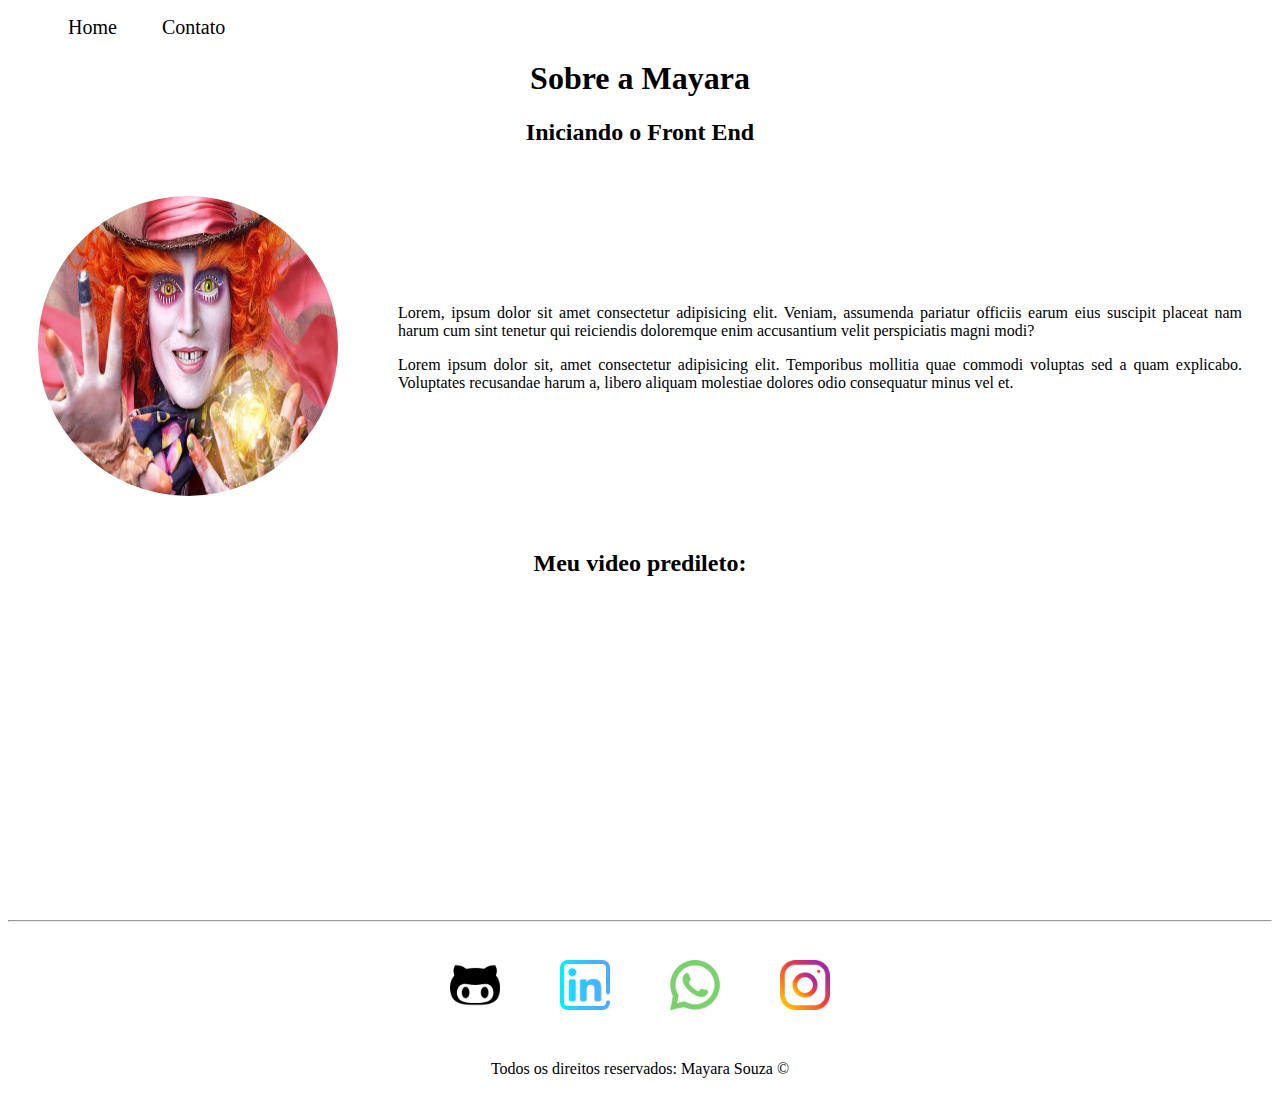
<file: videoCode/index.html>
<!DOCTYPE html>
<html lang="pt-br">

<head>
    <meta charset="UTF-8">
    <meta name="viewport" content="width=device-width, initial-scale=1.0">
    <title>Meu Perfil</title>
    <link rel="stylesheet" href="assets/css/styles.css">
</head>

<body>
    <ul id="menu">
        <li>
            <a href="index.html">  Home </a>
        </li>
        <li>
            <a href="contato.html">  Contato </a>
        </li>
    </ul>

    <h1 class="center">Sobre a Mayara</h1>
    <h2 class="center">Iniciando o Front End</h2>


    <div class="container">

        <div>
            <img class="br-50 wh-300 p-30" src="assets/img/chapeleiro.jpg" alt="Foto do criador do conteudo">
        </div>
        
        <div class="p-30">
            <p class="justify">
                Lorem, ipsum dolor sit amet consectetur adipisicing elit. Veniam, assumenda pariatur officiis earum eius suscipit placeat nam harum cum sint tenetur qui reiciendis doloremque enim accusantium velit perspiciatis magni modi?
            </p>
        
            <p class="justify">
                Lorem ipsum dolor sit, amet consectetur adipisicing elit. Temporibus mollitia quae commodi voluptas sed a quam explicabo. Voluptates recusandae harum a, libero aliquam molestiae dolores odio consequatur minus vel et.
            </p>
        </div>
        
       
    </div>
    

    <h2 class="center">Meu video predileto:</h2>

<div class="container mb-50">
    <iframe 
    width="560" 
    height="315" 
    src="https://www.youtube.com/embed/59IrrhKRQbI" 
    title="YouTube video player" 
    frameborder="0" 
    allow="accelerometer; autoplay; clipboard-write; encrypted-media; gyroscope; picture-in-picture; web-share" 
    allowfullscreen
    ></iframe>    
</div>
    
<hr>
<footer>

    <div class="container">

        <a href="https://github.com/Maysouzac" target="_blank">
            <img class="tm-social p-30" src="assets/img/github.png" alt="Logo GitHub"> </a>

        <a href="https://www.linkedin.com/in/mayarasouzacosta/" target="_blank">
            <img class="tm-social p-30" src="assets/img/linkedin.png" alt="Logo Linkedin"> </a>

        <a href="https://api.whatsapp.com/send?phone=5511954795878" target="_blank">
            <img class="tm-social p-30" src="assets/img/whatsapp.png" alt="Logo whatsapp"></a>

            <a href="https://www.instagram.com/" target="_blank">
                <img class="tm-social p-30" src="assets/img/instagram.png" alt="Logo do instagram">
            </a>
    </div>

    <p class="center">
        Todos os direitos reservados: Mayara Souza &copy
    </p>

</footer>


</body>
</html>
</file>
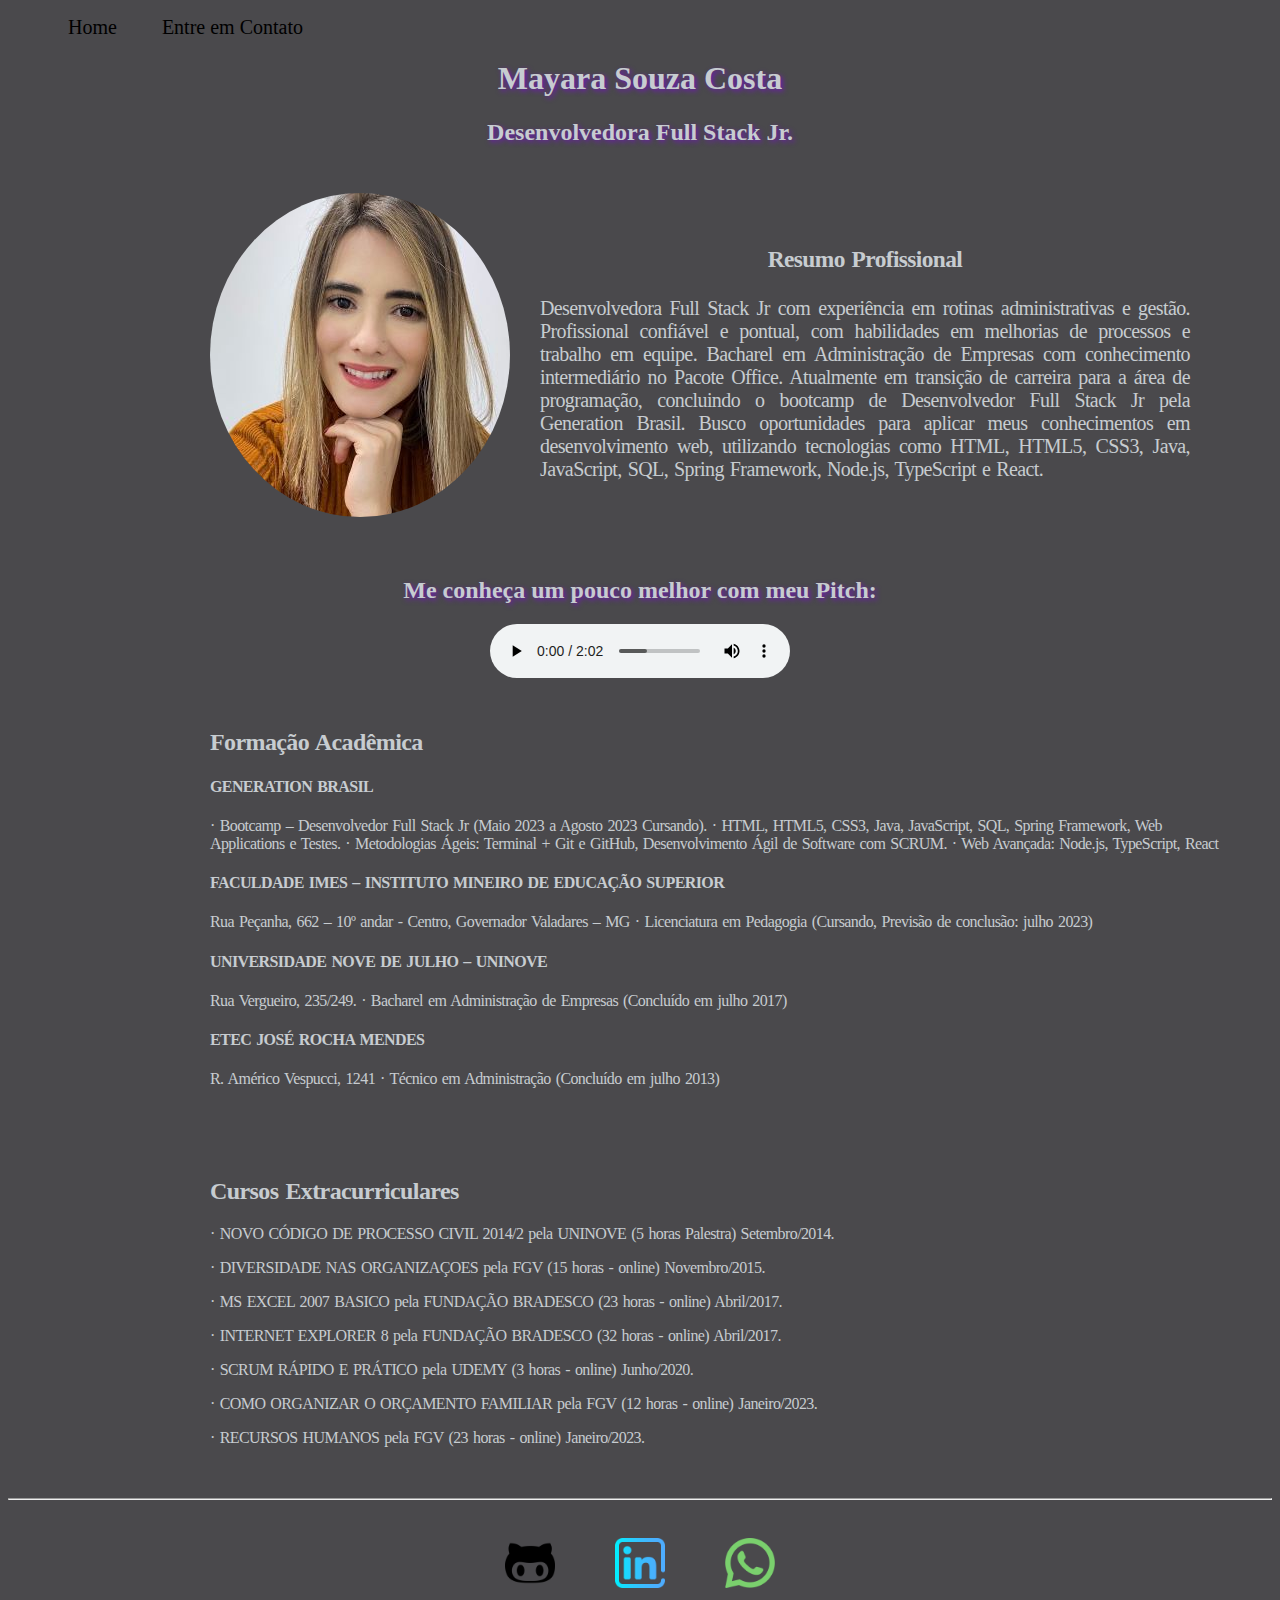
<file: curriculoMayara/curriculo.html>
<!DOCTYPE html>
<html lang="pt-br">

<head>
    <meta charset="UTF-8">
    <meta name="viewport" content="width=device-width, initial-scale=1.0">
    <title>Currículo</title>
    <link rel="stylesheet" href="assets/img/css/styles.css">
    <style>
        
        body {
           background-color: #030105b7;
        
         }
 
       
         </style>
</head>

<body>

    <ul id="menu">
        <li>
            <a href="curriculo.html">  Home </a>
        </li>
        <li>
            <a href="contato.html">  Entre em Contato </a>
        </li>
    </ul>

    <h1 class="center sombreado"> Mayara Souza Costa</h1>
    <h2 class="center sombreado">Desenvolvedora Full Stack Jr.</h2>


    <div class="container resumo">

        <div>
            <img class="br-50" src="assets/img/May1.jpg" alt=""Foto do criador do conteudo">
        </div>


        <div class="p-30">

            <h3 class="center">Resumo Profissional</h3>

            <p class="justify">
                Desenvolvedora Full Stack Jr com experiência em rotinas administrativas e gestão. Profissional confiável e pontual, com habilidades em melhorias de processos e trabalho em equipe. Bacharel em Administração de Empresas com conhecimento intermediário no Pacote Office. Atualmente em transição de carreira para a área de programação, concluindo o bootcamp de Desenvolvedor Full Stack Jr pela Generation Brasil. Busco oportunidades para aplicar meus conhecimentos em desenvolvimento web, utilizando tecnologias como HTML, HTML5, CSS3, Java, JavaScript, SQL, Spring Framework, Node.js, TypeScript e React.
            </p>
        </div>
    </div>
    

    <div class="center sombreado" >
        <h2>Me conheça um pouco melhor com meu Pitch:</h2>
        <audio controls>
            <source src="assets/img/pitch.mp3" type="audio/mpeg">
            Audio do criador do curriculo online.
        </audio>
    </div>
   

    <div class="formacao">
        <h2>Formação Acadêmica</h2> 
        

        <h4>GENERATION BRASIL</h4>
        <p>
            ·	Bootcamp – Desenvolvedor Full Stack Jr (Maio 2023 a Agosto 2023 Cursando).
            ·	HTML, HTML5, CSS3, Java, JavaScript, SQL, Spring Framework, Web Applications e Testes.
            ·	Metodologias Ágeis: Terminal + Git e GitHub, Desenvolvimento Ágil de Software com SCRUM.
            ·	Web Avançada: Node.js, TypeScript, React
        </p>

        <h4>FACULDADE IMES – INSTITUTO MINEIRO DE EDUCAÇÃO SUPERIOR</h4>
        <p>
        Rua Peçanha, 662 – 10º andar - Centro, Governador Valadares – MG
        ·	Licenciatura em Pedagogia (Cursando, Previsão de conclusão: julho 2023)   
        </p>
    
        <h4>UNIVERSIDADE NOVE DE JULHO – UNINOVE</h4>
        <p>
        Rua Vergueiro, 235/249.
        ·	Bacharel em Administração de Empresas (Concluído em julho 2017)
        </p>
    
        <h4>ETEC JOSÉ ROCHA MENDES</h4>
        <p>
        R. Américo Vespucci, 1241
        · Técnico em Administração (Concluído em julho 2013)
        </p>  
    
    </div>
    
    <div class="formacao">
    <h2>Cursos Extracurriculares</h2>
    <p>·	NOVO CÓDIGO DE PROCESSO CIVIL 2014/2 pela UNINOVE (5 horas Palestra) Setembro/2014.</p>
    <p>·	DIVERSIDADE NAS ORGANIZAÇOES pela FGV (15 horas - online) Novembro/2015.</p>
    <p>·	MS EXCEL 2007 BASICO pela FUNDAÇÃO BRADESCO (23 horas - online) Abril/2017.</p>
    <p>·	INTERNET EXPLORER 8 pela FUNDAÇÃO BRADESCO (32 horas - online) Abril/2017.</p>
    <p>·	SCRUM RÁPIDO E PRÁTICO pela UDEMY (3 horas - online) Junho/2020.</p>
    <p>·	COMO ORGANIZAR O ORÇAMENTO FAMILIAR pela FGV (12 horas - online) Janeiro/2023.</p>
    <p>·	RECURSOS HUMANOS pela FGV (23 horas - online) Janeiro/2023.</p>
    </div>

    </div>

    <hr>
    <footer>

        <div class="container">

            <a href="https://github.com/Maysouzac" target="_blank">
                <img class="tm-social p-30" src="assets/img/github.png" alt="Logo GitHub"> </a>

            <a href="https://www.linkedin.com/in/mayarasouzacosta/" target="_blank">
                <img class="tm-social p-30" src="assets/img/linkedin.png" alt="Logo Linkedin"> </a>

            <a href="https://api.whatsapp.com/send?phone=5511954795878" target="_blank">
                <img class="tm-social p-30" src="assets/img/whatsapp.png" alt="Logo whatsapp"></a>
        </div>
    </footer>
    

</body>
</html>
</file>
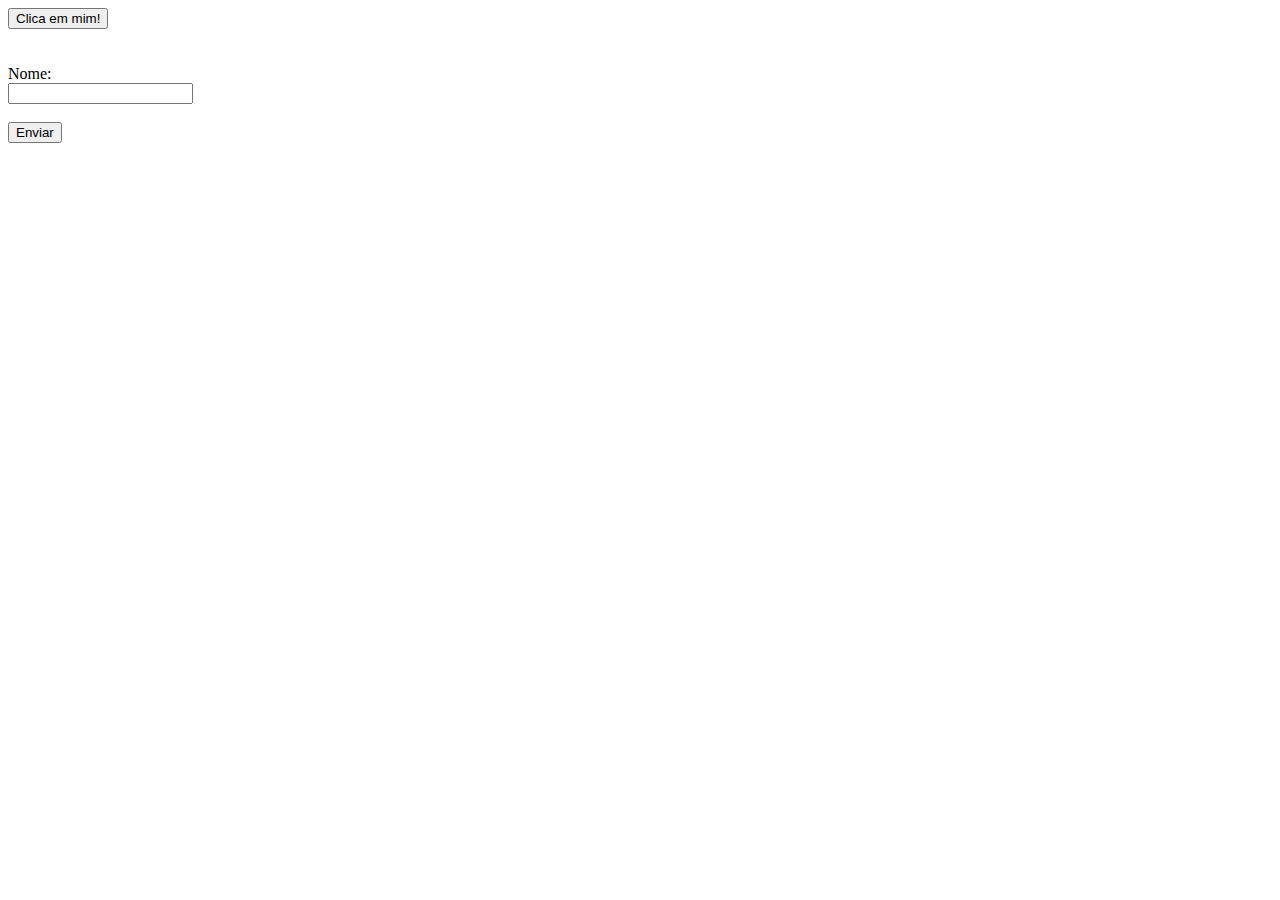
<file: videoCode/contact.html>
<!DOCTYPE html>
<html lang="pt-br">

<head>
    <meta charset="UTF-8">
    <meta name="viewport" content="width=], initial-scale=1.0">
    <title>Document</title>
</head>

<body>

    <div>
        <button onclick="helloWorld()">Clica em mim!</button>
    </div>

    <br><br>

    <form>
        <label for="nome"> Nome:</label><br>
        <input type="nome" type="text" name="nome">
        <br><br>
        <button>Enviar</button>
    </form>

    <script src="./assets/JS/script.js"></script>


</body>
</html>
</file>
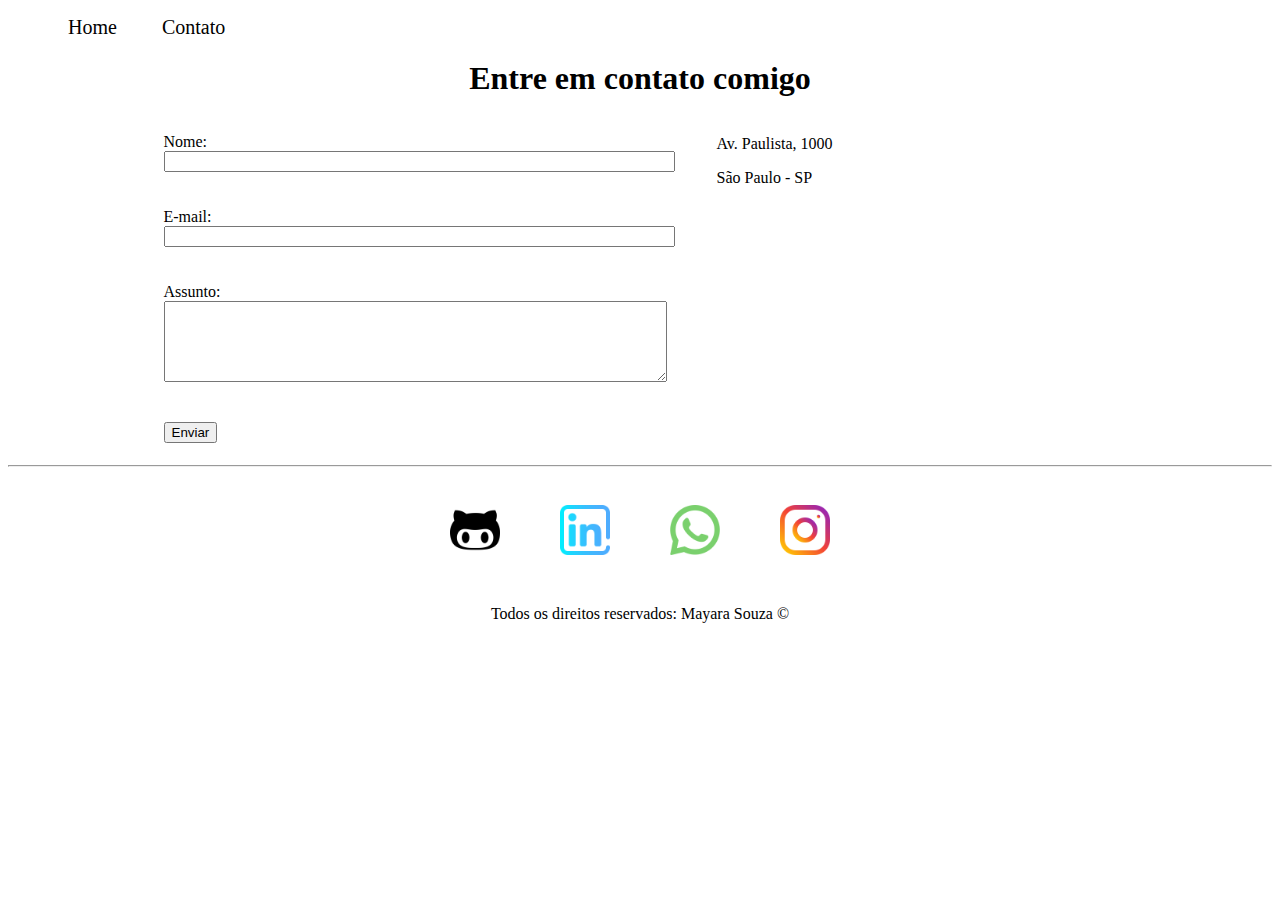
<file: videoCode/contato.html>
<!DOCTYPE html>
<html lang="pt-br">
<head>
    <meta charset="UTF-8">
    <meta name="viewport" content="width=device-width, initial-scale=1.0">
    <title>Contato</title>
    <link rel="stylesheet" href="assets/css/styles.css">

</head>

<body>
    <ul id="menu">
        <li>
            <a href="index.html">  Home </a>
        </li>
        <li>
            <a href="contato.html">  Contato </a>
        </li>
    </ul>

    <h1 class="center">Entre em contato comigo</h1>

    <div class="container mb-50">
        <div>
            <form>
                <label for="nome">Nome:</label> <br>
                <input type="text" id="nome" onkeyup="validaNome()">
                <div id="txtNome"> </div>
                <br>
                <br>
                <label for="email">E-mail:</label> <br>
                <input type="email" id="email" onkeyup="validaEmail()">
                <div id="txtEmail"> </div>
                <br>
                <br>
                <label for="assunto">Assunto:</label> <br>
                <textarea name="assunto" id="assunto" cols="60" rows="5"></textarea>  
                <div id="'txtAssunto"></div>
                <br>
                <br>
                <button onclick="enciar()">Enviar</button>
        </div>
    
        <div class="ml-50">
            <p>Av. Paulista, 1000</p>
            <p>São Paulo - SP</p>
        
            <iframe src="https://www.google.com/maps/embed?pb=!1m18!1m12!1m3!1d3657.0980318204333!2d-46.6519376!3d-23.5649224!2m3!1f0!2f0!3f0!3m2!1i1024!2i768!4f13.1!3m3!1m2!1s0x94ce5994f2e15a7d%3A0xdeb92126793e5e90!2sAv.%20Paulista%2C%201000%20-%20Bela%20Vista%2C%20S%C3%A3o%20Paulo%20-%20SP%2C%2001310-100!5e0!3m2!1spt-PT!2sbr!4v1689362640025!5m2!1spt-PT!2sbr" width="400" height="250" frameborder="0" style="border:0;" allowfullscreen="" loading="lazy" referrerpolicy="no-referrer-when-downgrade" onmousemove="mapaZoom()" onmouseout="mapaNormal()" id="mapa"></iframe>


        </div>
    </div>
   
    <hr>
    <footer>

        <div class="container">

            <a href="https://github.com/Maysouzac" target="_blank">
                <img class="tm-social p-30" src="assets/img/github.png" alt="Logo GitHub"> </a>

            <a href="https://www.linkedin.com/in/mayarasouzacosta/" target="_blank">
                <img class="tm-social p-30" src="assets/img/linkedin.png" alt="Logo Linkedin"> </a>

            <a href="https://api.whatsapp.com/send?phone=5511954795878" target="_blank">
                <img class="tm-social p-30" src="assets/img/whatsapp.png" alt="Logo whatsapp"></a>

                <a href="https://www.instagram.com/" target="_blank">
                    <img class="tm-social p-30" src="assets/img/instagram.png" alt="Logo do instagram">
                </a>
        </div>
    
        <p class="center">
            Todos os direitos reservados: Mayara Souza &copy
        </p>

    </footer>
    
    </form>

   
    <script src="./assets/JS/script.js"></script>

</body>
</html>
</file>
<file: videoCode/assets/css/styles.css>
/*Estilos da página index.html*/
.center {
    text-align: center;
}

.justify{
    text-align: justify;
}

.container  {
    display: flex;
    flex-flow: row;
    justify-content: center;
    align-items: center;
}

#menu li {
    display: inline;
    padding: 20px;
}

#menu li a {
    text-decoration: none;
    color: black;
    font-size: 20px;
}

#menu li a:hover {
    color: grey;
}

.p-30 {
    padding: 30px;
}

.br-50 {
    border-radius: 50%;
}

.wh-300{
    width: 300px;
    height: 300px;
}

.tm-social {
    width: 50px;
    height: 50px;
}

.mp-50{
    margin-bottom: 50px;
}

.ml-50 {
    margin-left: 50px;
}
</file>
<file: curriculoMayara/assets/img/css/styles.css>
/*Estilos da página index.html*/

.center {
    text-align: center;
}

.justify{
    text-align: justify;
}

.container  {
    display: flex;
    flex-flow: row;
    justify-content: center;
    text-align:center ;
    color: #000000;
    letter-spacing: 1px;
    word-spacing: 0.8px;    
}

#menu li {
    display: inline;
    padding: 20px;
}

#menu li a {
    text-decoration: none;
    color: black;
    font-size: 20px;
}

#menu li a:hover {
    color: grey;
}

.p-30 {
    padding: 30px;
}

.br-50 {
    border-radius: 50%;
}

.wh-300{
    width: 300px;
    height: 300px;
}

.tm-social {
    width: 50px;
    height: 50px;
}

.mp-50{
    margin-bottom: 50px;
}

.ml-50 {
    margin-left: 50px;
}

.formacao{
    margin-left: 50px;
    letter-spacing: -0.6px;
    word-spacing: 1.6px;
    padding: 25px 50px;
    border-style: double;
    border: 2px solid  #03010500;;
    border-radius: 4px;
    margin-left: 150px ;
    color:rgb(199, 204, 208)
    }

.resumo{
    
    margin-left: 50px;
    letter-spacing: -0.6px;
    word-spacing: 1.6px;
    padding: 25px 50px;
    border-style: double;
    border: 2px solid  #03010500;;
    border-radius: 4px;
    margin-left: 150px ;
    font-size: 20px;
    color:rgb(199, 204, 208)

}

.sombreado{
    text-shadow: 2px 2px 5px #770dcdce;
    color: rgb(199, 204, 208);
}

#page {
    position: relative;
    min-height: 100vh;
  }
  
  #tamanho {
    padding-bottom: 2.5rem;    /* altura do rodapé */
  }
  
  #pg-final {
    position: absolute;
    bottom: 0;
    width: 100%;
    height: 2.5rem;            /* altura do rodapé */
  }
</file>
